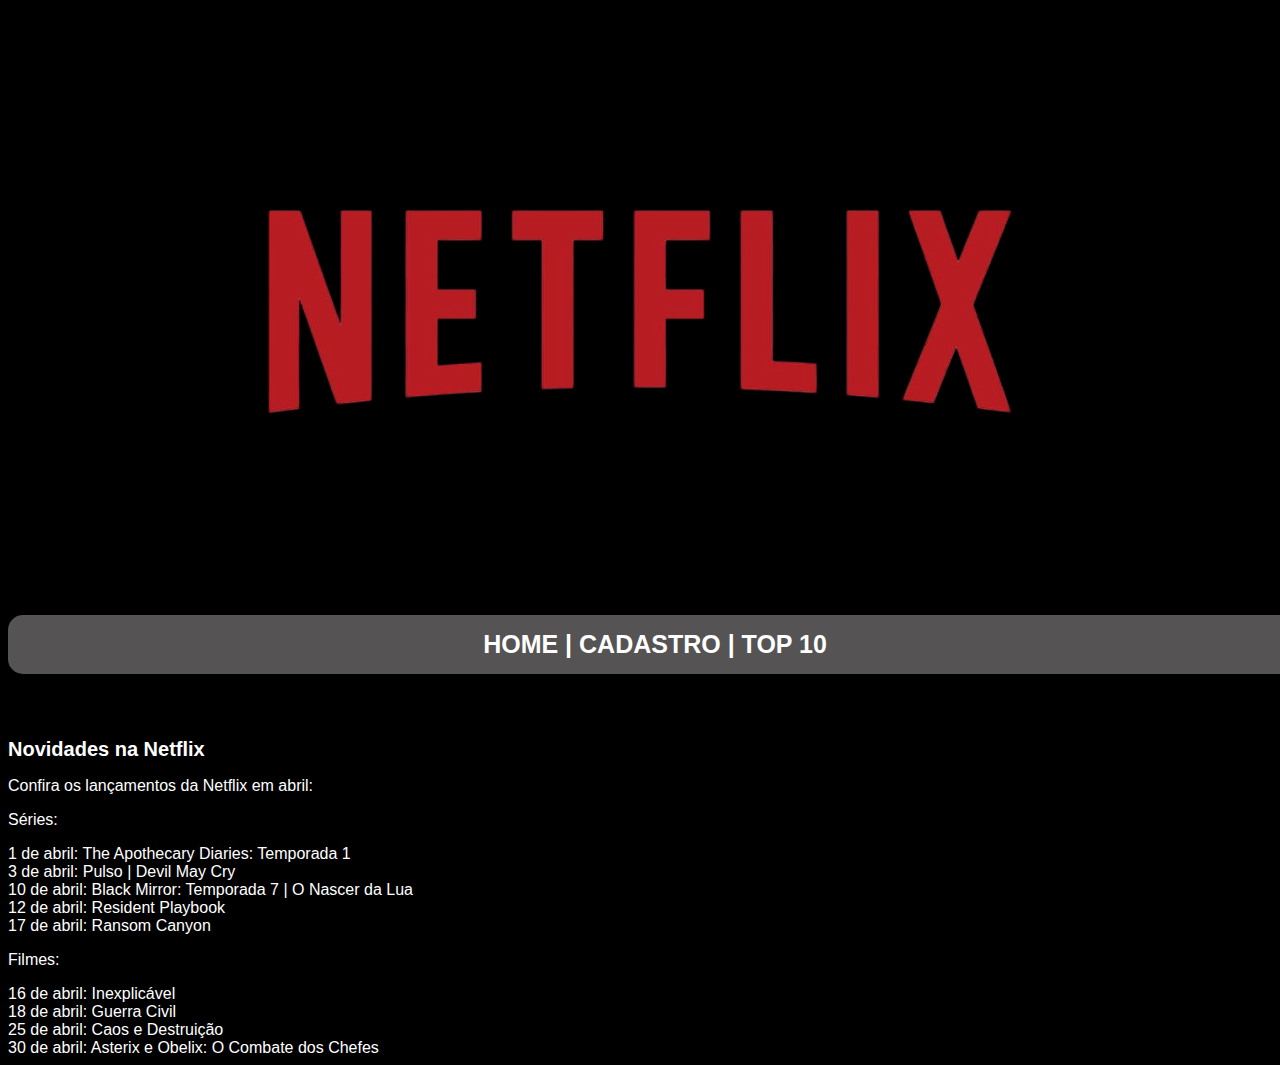
<file: index.html>
<!DOCTYPE html>
<html lang="en">
<head>
    <meta charset="UTF-8">
    <meta name="viewport" content="width=device-width, initial-scale=1.0">
    <title>Netflix</title>
    <link rel="stylesheet" href="style/css.css">
</head>
<body>
    <div>
        <img class="imagem" src="assets/images/netflix.png">
    </div>
    <div class="texto">
        <a href="index.html">HOME</a> | <a href="pages/preform.html">CADASTRO</a> | <a href="pages/top_10.html">TOP 10</a>
    </div><br>
    <div class="texto_titulo"><br><br>
        Novidades na Netflix
        <div class="texto_corpo">
            <p>Confira os lançamentos da Netflix em abril: </p>
            <p>Séries:</p>
             1 de abril: The Apothecary Diaries: Temporada 1<br>
             3 de abril: Pulso | Devil May Cry<br>
             10 de abril: Black Mirror: Temporada 7 | O Nascer da Lua<br>
             12 de abril: Resident Playbook<br>
             17 de abril: Ransom Canyon
        </div>
        <div class="texto_corpo">
            <p>Filmes:</p>
             16 de abril: Inexplicável<br>
             18 de abril: Guerra Civil<br>
             25 de abril: Caos e Destruição<br>
             30 de abril: Asterix e Obelix: O Combate dos Chefes<br>
        </div>
    </div>
</body>
</html>
</file>
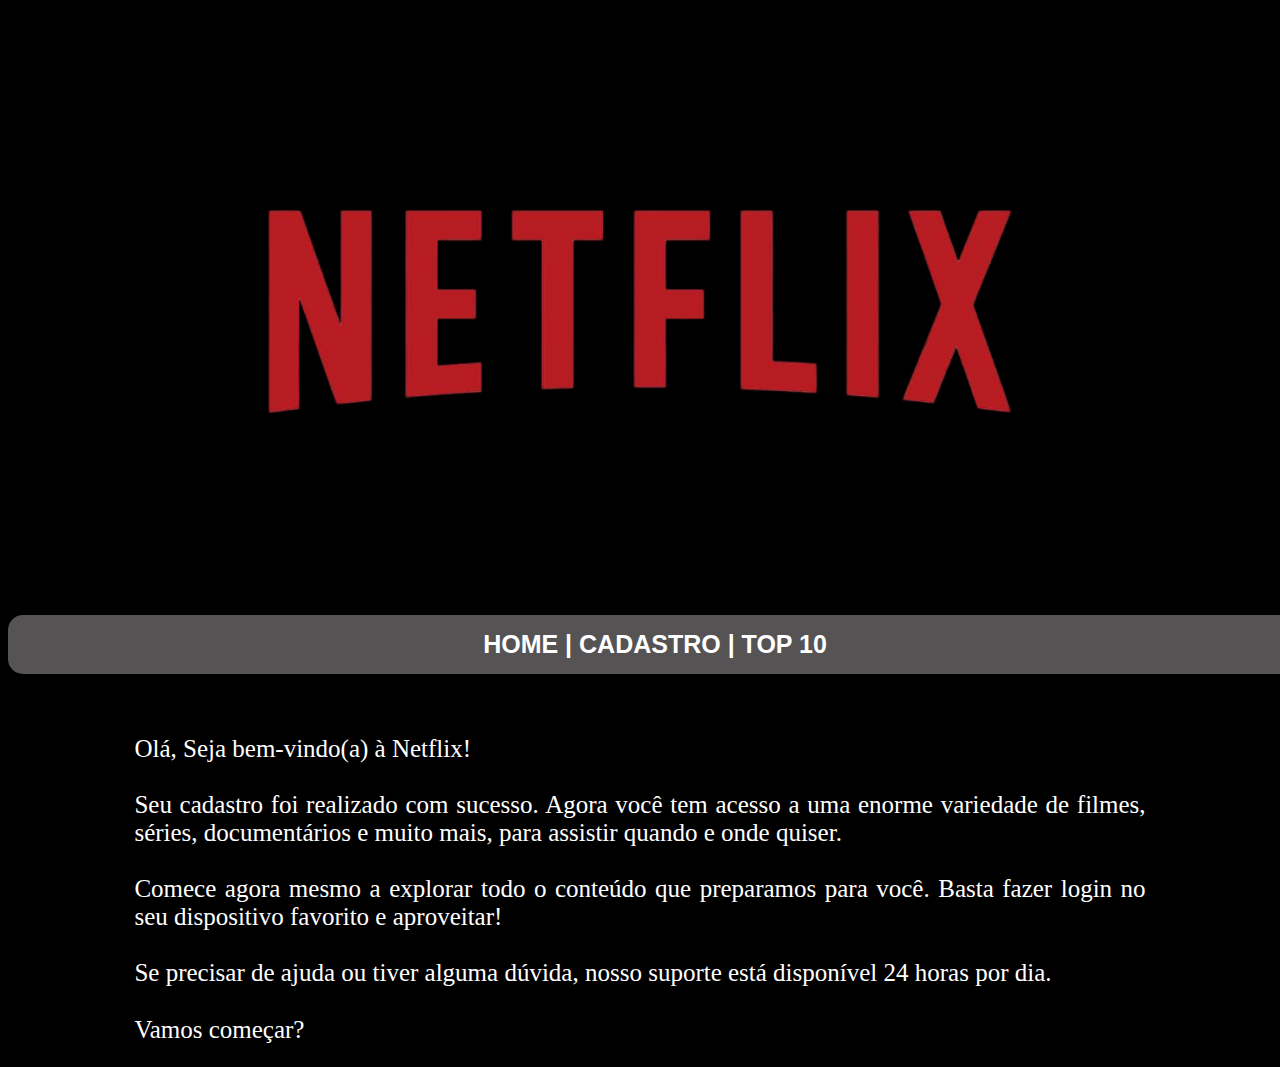
<file: pages/confirmaçao.html>
<!DOCTYPE html>
<html lang="pt-br">
<head>
    <meta charset="UTF-8">
    <meta name="viewport" content="width=device-width, initial-scale=1.0">
    <title>confirmaçao</title>
    <link rel="stylesheet" href="../style/css.css">
</head>
<body>
    
    <div>
        <img class="imagem" src="../assets/images/netflix.png">
    </div>
    <div class="texto">
        <a href="../index.html">HOME</a> | <a href="formulario.html">CADASTRO</a> | <a href="top_10.html">TOP 10</a>
    </div><br>
    </div><br>
    <div class="confirmacao">Olá,

        Seja bem-vindo(a) à Netflix!
        <br><br>
        Seu cadastro foi realizado com sucesso. 
        Agora você tem acesso a uma enorme variedade de filmes, séries, documentários e muito mais, 
        para assistir quando e onde quiser. 
        <br> <br>
        Comece agora mesmo a explorar todo o conteúdo que preparamos para você. Basta fazer login no seu dispositivo favorito e aproveitar!<br>
        <br>

        Se precisar de ajuda ou tiver alguma dúvida, nosso suporte está disponível 24 horas por dia. 
        <br><br>

        Vamos começar?
        
        <a href="netflix.com"></a>
        </div>
</body>
</html>
</file>
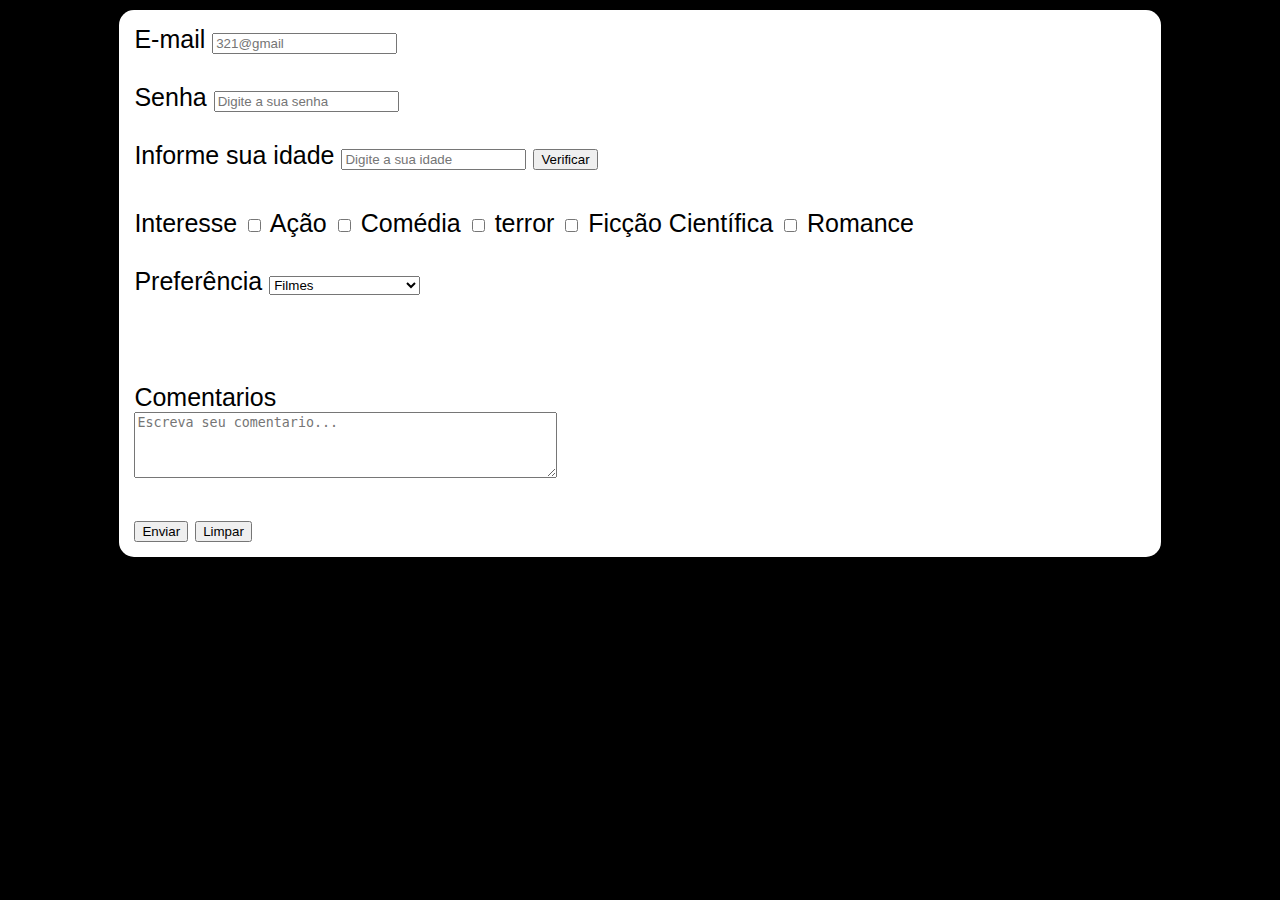
<file: pages/formulario.html>
<!DOCTYPE html>
<html lang="pt-br">
<head>
    <meta charset="UTF-8">
    <meta name="viewport" content="width=device-width, initial-scale=1.0">
    <title>Formulario</title>
    <link rel="stylesheet" href="../style/css.css">
</head>
<body>
    <div></div>
    <div class="formulario">
        <form action="../pages/confirmaçao.html" method="post">

            <label for="email">E-mail</label>
            <input type="email" id="email" name="email" placeholder="321@gmail" required>
            <br><br>

            <label for="senha">Senha</label>
            <input type="password" id="senha" name="senha" placeholder="Digite a sua senha" required>
            <br><br>

            <label for="numeros--">Informe sua idade</label>
            <input type="number" id="idade" name="idade" placeholder="Digite a sua idade" required >
            <button type="button" onclick="verificarIdade()">Verificar</button required>
            <p id="resultado"></p>

            <script class="script">
                

                function verificarIdade(){
                const idade = parseInt(document.getElementById('idade').value);
                const resultado = document.getElementById('resultado')

                if(isNaN (idade)){
                    resultado.textContent = ''
                    return
                }
                if (idade >= 18){
                    resultado.textContent = "Maior de Idade";
                    resultado.className = "maior_idade"
                } else if (idade > 0){
                    resultado.textContent = "Menor de Idade"
                    resultado.className = "menor_idade"
                } else {
                    resultado.textContent = "Idade inválida! Digite uma idade válida"
                    resultado.className = "invalido"
                }
                }



            </script>

            <label for="interesse">Interesse</label>
            <input type="checkbox" id="acao" name="interesse" value="acao">
            <label for="acao">Ação</label>
            <input type="checkbox" id="comedia" name="interesse" value="comedia">
            <label for="comedia">Comédia</label>
            <input type="checkbox" id="terror" name="interesse" value="terror">
            <label for="terror">terror</label>
            <input type="checkbox" id="ficcao" name="interesse" value="ficcao">
            <label for="ficcao">Ficção Científica</label>
            <input type="checkbox" id="romance" name="interesse" value="romance">
            <label for="romance">Romance</label>
            <br><br>

            <label for="filmes">Preferência</label>
            <select id="filmes" name="filmes">
                <option value="fil">Filmes</option>
                <option value="Brasil">Series</option>
                <option value="dorama">Dorama</option>
                <option value="desenho">Desenhos Animados</option>
                <option value="desenhojapones">Desenhos Japoneses</option>
            </select>
            <br><br>

            <br><br>
            <label for="comentarios">Comentarios</label>
            <br>
            <textarea id="comentarios" name="comentarios" rows="4" cols="50" placeholder="Escreva seu comentario..." class="comentario"></textarea>
            <br><br>
            <input type="submit" value="Enviar">
            <input type="reset" value="Limpar">

        </form>
     </div>
</body>
</html>
</file>
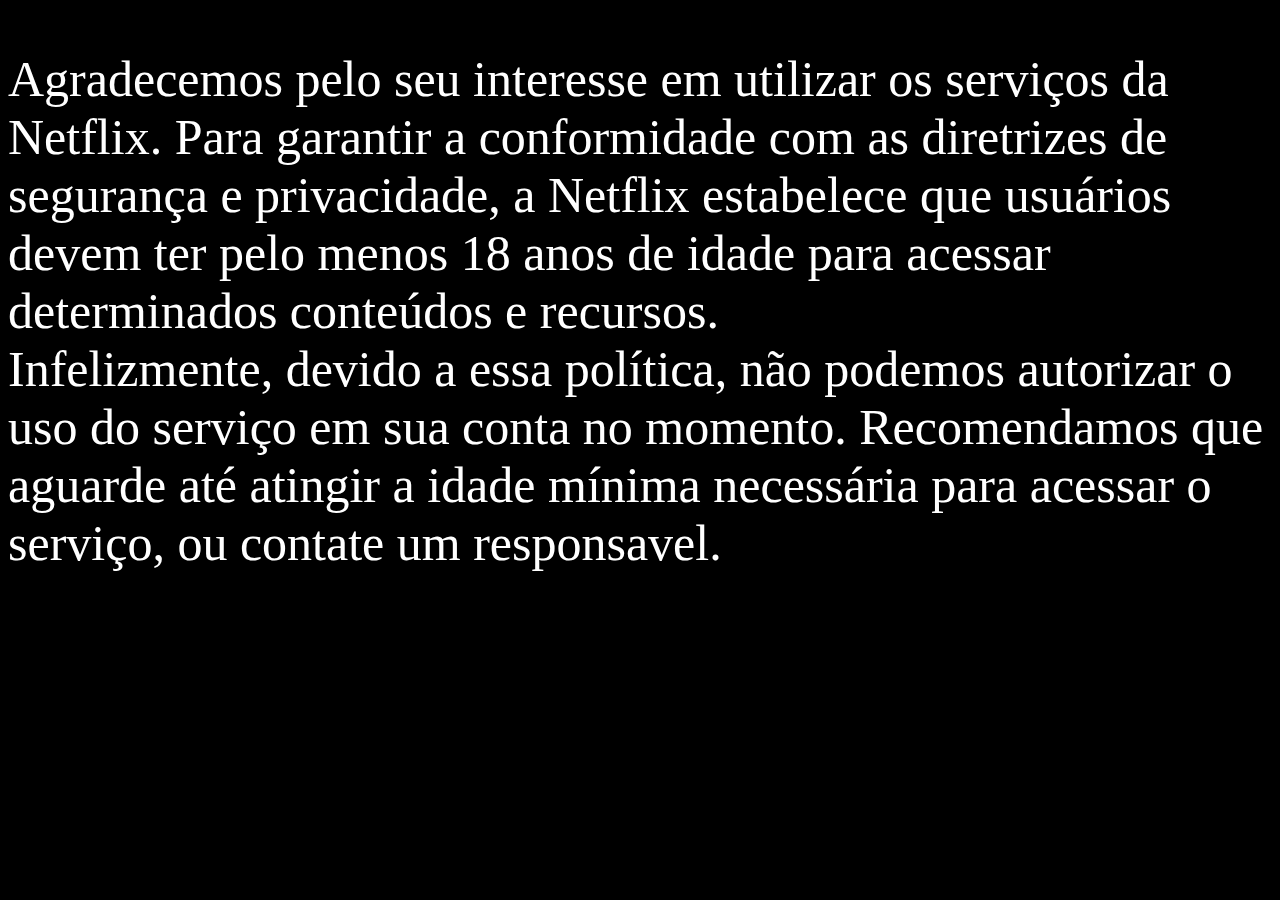
<file: pages/preform.html>
<!DOCTYPE html>
<html lang="pt-br">
<head>
    <meta charset="UTF-8">
    <meta name="viewport" content="width=device-width, initial-scale=1.0">
    <title>Pre for></form></title>
    <link rel="stylesheet" href="../style/css.css">
</head>
<style>
    p{
        font-size: 50px;
        color: white;
    
    }
</style>
<body>
    <script>
        let idadeMi = 18
        let idadeCl = window.prompt('insira a sua idade')

        window.document.write( idadeCl >= idadeMi ? '<div class="pre"><a href="formulario.html">Sua idade foi verificada pode Prossiguir...click aqui</div></a>' :"<p>Agradecemos pelo seu interesse em utilizar os serviços da Netflix. Para garantir a conformidade com as diretrizes de segurança e privacidade, a Netflix estabelece que usuários devem ter pelo menos 18 anos de idade para acessar determinados conteúdos e recursos. <br> Infelizmente, devido a essa política, não podemos autorizar o uso do serviço em sua conta no momento. Recomendamos que aguarde até atingir a idade mínima necessária para acessar o serviço, ou contate um responsavel. <br> </p>")
    </script>
</body>
</html>
</file>
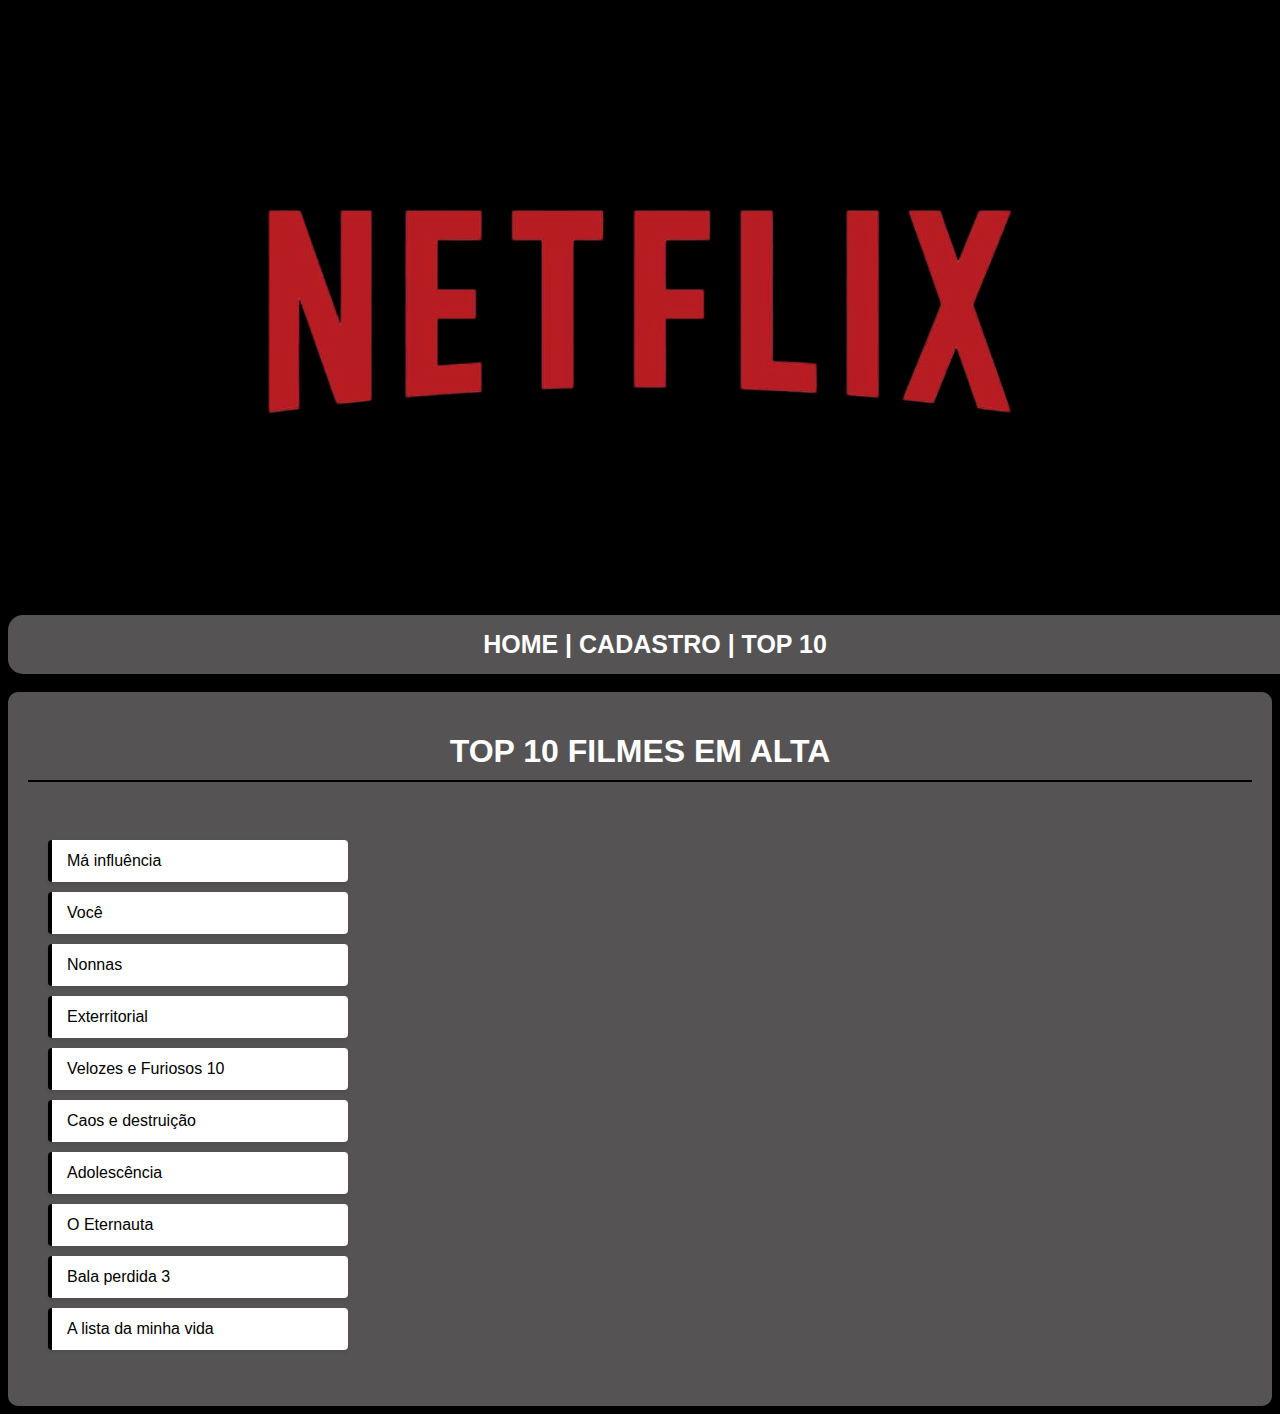
<file: pages/top_10.html>
<!DOCTYPE html>
<html lang="en">
<head>
    <meta charset="UTF-8">
    <meta name="viewport" content="width=device-width, initial-scale=1.0">
    <title>Netflix</title>
    <link rel="stylesheet" href="../style/css.css">
</head>
<body>
    <div>
        <img class="imagem" src="../assets/images/netflix.png">
    </div>
    <div class="texto">
        <a href="../index.html">HOME</a> | <a href="preform.html">CADASTRO</a> | <a href="top_10.html">TOP 10</a>
    </div><br>
    <div class="texto_corpo">
        <h1>TOP 10 FILMES EM ALTA</h1>
        <style>
        .texto_corpo {
            font-family: Arial, sans-serif;
            max-width: 100%;
            margin: 0 auto;
            padding: 20px;
            background-color: #555353;
            border-radius: 10px;
        }
        h1 {
            color: #ffffff;
            text-align: center;
            border-bottom: 2px solid #000000;
            padding-bottom: 10px;
        }
        .lista-filmes {
            list-style-type: none;
            padding: 0;
        }
        .filme {
            padding: 12px 15px;
            margin: 10px 0;
            background-color: #fff;
            border-left: 4px solid #000000;
            cursor: pointer;
            transition: all 0.3s;
            border-radius: 4px;
            box-shadow: 0 2px 4px rgba(0,0,0,0.1);
            color: black;
        }
        .filme:hover {
            background-color: #f0f7ff;
            transform: translateX(5px);
        }
        .descricao_filme {
            display: none;
            padding: 15px;
            margin-top: 10px;
            background-color: #f8f9fa;
            border-radius: 5px;
            border: 1px solid #ddd;
            animation: fadeIn 0.3s;
            width: 100%;
            box-sizing: border-box;
            height: 100%;
        }
        .fechar-descricao {
            margin-top: 10px;
            padding: 6px 12px;
            background-color: #dc3545;
            color: white;
            border: none;
            border-radius: 4px;
            cursor: pointer;
            transition: background-color 0.2s;
        }
        .fechar-descricao:hover {
            background-color: #c82333;
        }
        @keyframes fadeIn {
            from { opacity: 0; transform: translateY(-10px); }
            to { opacity: 1; transform: translateY(0); }
        }
    </style>
</head>
<body>
    <div class="texto_corpo">
        <ol class="lista-filmes">
            <li class="filme" data-descricao="desc_filme_1">
                Má influência
                <div id="desc_filme_1" class="descricao_filme">
                    <p>Um ex-presidiário recebe a chance de recomeçar ao ser contratado para proteger uma rica herdeira de um perseguidor. Difícil vai ser resistir à química entre eles.</p>
                    <button class="fechar-descricao">Fechar</button>
                </div>
            </li>
            <li class="filme" data-descricao="desc_filme_2">
                Você
                <div id="desc_filme_2" class="descricao_filme">
                    <p>Um homem obsessivo e perigosamente charmoso vai ao extremo para entrar na vida das mulheres que o fascinam.</p>
                    <button class="fechar-descricao">Fechar</button>
                </div>
            </li>
            <li class="filme" data-descricao="desc_filme_3">
                Nonnas
                <div id="desc_filme_3" class="descricao_filme">
                    <p>Para honrar a memória da mãe, um homem arrisca tudo e abre um restaurante italiano. Sabe quem são as chefs? Um grupo de vovós.</p>
                    <button class="fechar-descricao">Fechar</button>
                </div>
            </li>
            <li class="filme" data-descricao="desc_filme_4">
                Exterritorial
                <div id="desc_filme_4" class="descricao_filme">
                    <p>O filho da ex-militar Sara desapareceu em um consulado americano. Ela fará de tudo para encontrá-lo, inclusive encarar uma conspiração sombria.</p>
                    <button class="fechar-descricao">Fechar</button>
                </div>
            </li>
            <li class="filme" data-descricao="desc_filme_5">
                Velozes e Furiosos 10
                <div id="desc_filme_5" class="descricao_filme">
                    <p>Dom Toretto enfrenta seu maior desafio até agora: a corrida para salvar a família de um inimigo cheio de rancor e fúria no volante.</p>
                    <button class="fechar-descricao">Fechar</button>
                </div>
            </li>
            <li class="filme" data-descricao="desc_filme_6">
                Caos e destruição
                <div id="desc_filme_6" class="descricao_filme">
                    <p>Um roubo de drogas sai do controle, levando um policial a encarar o submundo de uma cidade corrupta para salvar o filho de um político importante.</p>
                    <button class="fechar-descricao">Fechar</button>
                </div>
            </li>
            <li class="filme" data-descricao="desc_filme_7">
                Adolescência
                <div id="desc_filme_7" class="descricao_filme">
                    <p>Um garoto de 13 anos é acusado de assassinar uma colega de escola, levando a família, a terapeuta e o investigador do caso a se perguntarem: o que realmente aconteceu?</p>
                    <button class="fechar-descricao">Fechar</button>
                </div>
            </li>
            <li class="filme" data-descricao="desc_filme_8">
                O Eternauta
                <div id="desc_filme_8" class="descricao_filme">
                    <p>Uma tempestade de neve tóxica matou milhões de pessoas, mas Juan Salvo e um grupo de sobreviventes em Buenos Aires precisarão enfrentar uma nova ameaça invisível.</p>
                    <button class="fechar-descricao">Fechar</button>
                </div>
            </li>
            <li class="filme" data-descricao="desc_filme_9">
                Bala perdida 3
                <div id="desc_filme_9" class="descricao_filme">
                    <p>No último filme da trilogia, o gênio dos carros Lino volta para terminar sua vingança contra Areski e o comandante corrupto que destruiu sua vida.</p>
                    <button class="fechar-descricao">Fechar</button>
                </div>
            </li>
            <li class="filme" data-descricao="desc_filme_10">
                A lista da minha vida
                <div id="desc_filme_10" class="descricao_filme">
                    <p>Numa jornada para realizar seus sonhos de adolescência a pedido da mãe, uma jovem desvenda segredos familiares, encontra o amor e redescobre suas raízes.</p>
                    <button class="fechar-descricao">Fechar</button>
                </div>
            </li>
        </ol>
    </div>

    <script>
        // Fecha todas as descrições exceto a clicada
        function toggleDescricao(filmeClicado) {
            const todasDescricoes = document.querySelectorAll('.descricao_filme');
            todasDescricoes.forEach(desc => {
                if (desc !== filmeClicado) {
                    desc.style.display = 'none';
                }
            });
            
            // Alterna a visibilidade da descrição clicada
            if (filmeClicado.style.display === 'block') {
                filmeClicado.style.display = 'none';
            } else {
                filmeClicado.style.display = 'block';
            }
        }

        // Configura os eventos após o carregamento da página
        document.addEventListener('DOMContentLoaded', function() {
            // Evento para os filmes
            document.querySelectorAll('.filme').forEach(filme => {
                filme.addEventListener('click', function(e) {
                    // Evita fechar se clicar no botão "Fechar"
                    if (!e.target.classList.contains('fechar-descricao')) {
                        const descricaoId = this.getAttribute('data-descricao');
                        const descricao = document.getElementById(descricaoId);
                        toggleDescricao(descricao);
                    }
                });
            });

            // Evento para os botões de fechar
            document.querySelectorAll('.fechar-descricao').forEach(botao => {
                botao.addEventListener('click', function(e) {
                    e.stopPropagation();
                    this.parentElement.style.display = 'none';
                });
            });
        });
    </script>
</body>
</html>
</file>
<file: style/css.css>
body{
    background-color: rgb(0, 0, 0);
}
.texto{
    background-color: #555353;
    color: white;
    width: 100%;
    margin-left: auto;
    margin-left: auto ;
    border-radius: 15px;
    text-align: center;
    padding: 15px;
    font-size: 25px;
    font-weight: bold;
    font-family: Arial, Helvetica, sans-serif;
}
.imagem{
    width: auto;
    height: auto;
    text-align: center;
    margin-left: auto;
    margin-right: auto;
    display: block;
}
.texto_titulo{
    color: white;
    font-size: 20px;
    font-weight: bold;
    font-family: Arial, Helvetica, sans-serif;
}
  
.texto_corpo{
    color: rgb(255, 255, 255);
    font-size: 16px;
    font-weight:normal;
    font-family: Arial, Helvetica, sans-serif;
}

.formulario{
    background-color:white;
    width: 80%;
    margin-left: auto;
    margin-right: auto;
    border-radius: 15px;
    text-align: justify;
    padding: 15px;
    font-size: 25px;
    margin-top: 10px;
    font-family: Arial, Helvetica, sans-serif;
}

a {
    color: white;
    text-decoration: none;
    font-family: Arial, Helvetica, sans-serif;
}
.confirmacao{
    background-color:rgb(0, 0, 0);
    color: white;
    width: 80%;
    margin-left: auto;
    margin-right: auto;
    border-radius: 15px;
    text-align: justify;
    padding: 15px;
    font-size: 25px;
    margin-top: 10px;
}
#resultado{
    font-size: small;
    font-weight: bold;
    margin-top: 10px;
    padding: 8px;
    border-radius: 4px;
}
.maior_idade{
    color: #2ecc71;
    background-color: #e8f8ef;
}
.menor_idade{
    color: #f39c12;
    background-color: #fef5e7;
}
.invalido{
    color: #e74c3c;
}

.pre{
    text-align: center;
    font-size: 100px;
}


.lista-filmes {
    list-style: none;
    padding: 0;
    width: 300px;
}

.filme {
    padding: 10px;
    margin: 5px 0;
    background-color: #f0f0f03a;
    cursor: pointer;
    border-radius: 4px;
    transition: background-color 0.3s;
    
}

.filme:hover {
    background-color: #e0e0e054;
}

.descricao-filme {
    display: none; /* Oculta a descrição inicialmente */
    padding: 10px;
    margin-top: 5px;
    background-color: #fff;
    border: 1px solid #ddd;
    border-radius: 4px;
    box-shadow: 0 2px 5px rgba(0,0,0,0.1);
}

.descricao-filme button {
    margin-top: 10px;
    padding: 5px 10px;
    background-color: #ff6b6b;
    color: white;
    border: none;
    border-radius: 3px;
    cursor: pointer;
}
</file>
